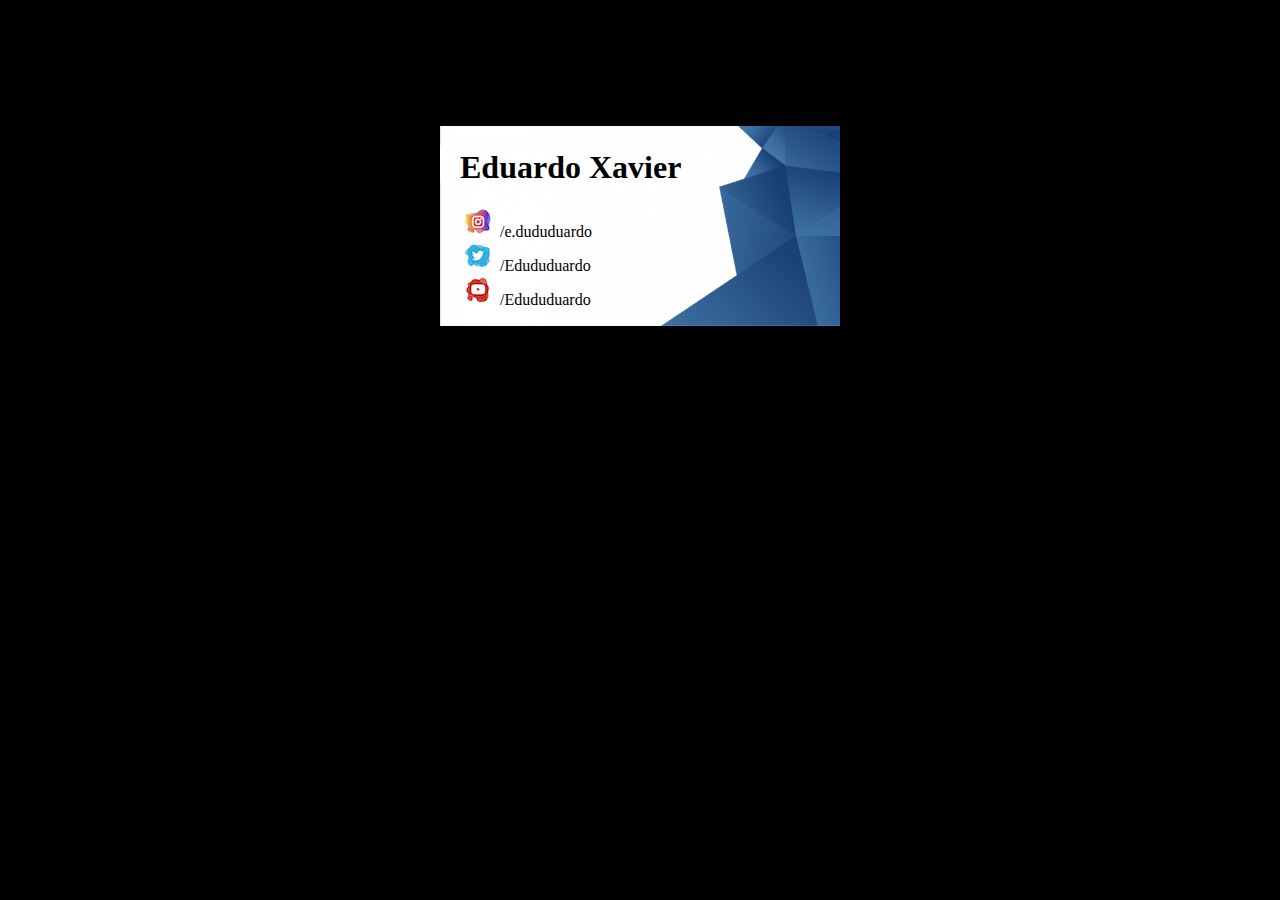
<file: desafio02/index.html>
<!DOCTYPE html>
<html lang="pt">

<head>
    <title>Cartão de Visitas</title>
    <meta charset="utf-8">
    <link href="style.css" rel="stylesheet">
</head>

<body>
    <div class="card">
        <h1>Eduardo Xavier</h1>
        <ol>
            <a href="https://www.instagram.com/e.dududuardo/">
                <li class="instagram">/e.dududuardo</li>
            </a>
            <a href="https://twitter.com/">
                <li class="twitter">/Edududuardo</li>
            </a>
            <a href="https://www.youtube.com/channel/UCkSh8tnukNpKU630TPeL3yQ">
                <li class="youtube">/Edududuardo</li>
            </a>
        </ol>
    </div>

</body>

</html>
</file>
<file: desafio02/style.css>
body{
    background-color: black;
}
.card{
    width: 400px;
    height: 200px;
    box-sizing: border-box;
    padding: 1px 20px;
    background: url('../desafio02/imagens/backgorund.png') no-repeat;
    background-size: cover;
    margin: auto;
    margin-top: 10%;
}

a{
    text-decoration: none;
    color: black;
}
.instagram{
    list-style-image: url('../desafio02/imagens/Insta.png');
}
.twitter{
    list-style-image: url('../desafio02/imagens/Twitter.png');
}
.youtube{
    list-style-image: url('../desafio02/imagens/Youtube.png');
}
</file>
